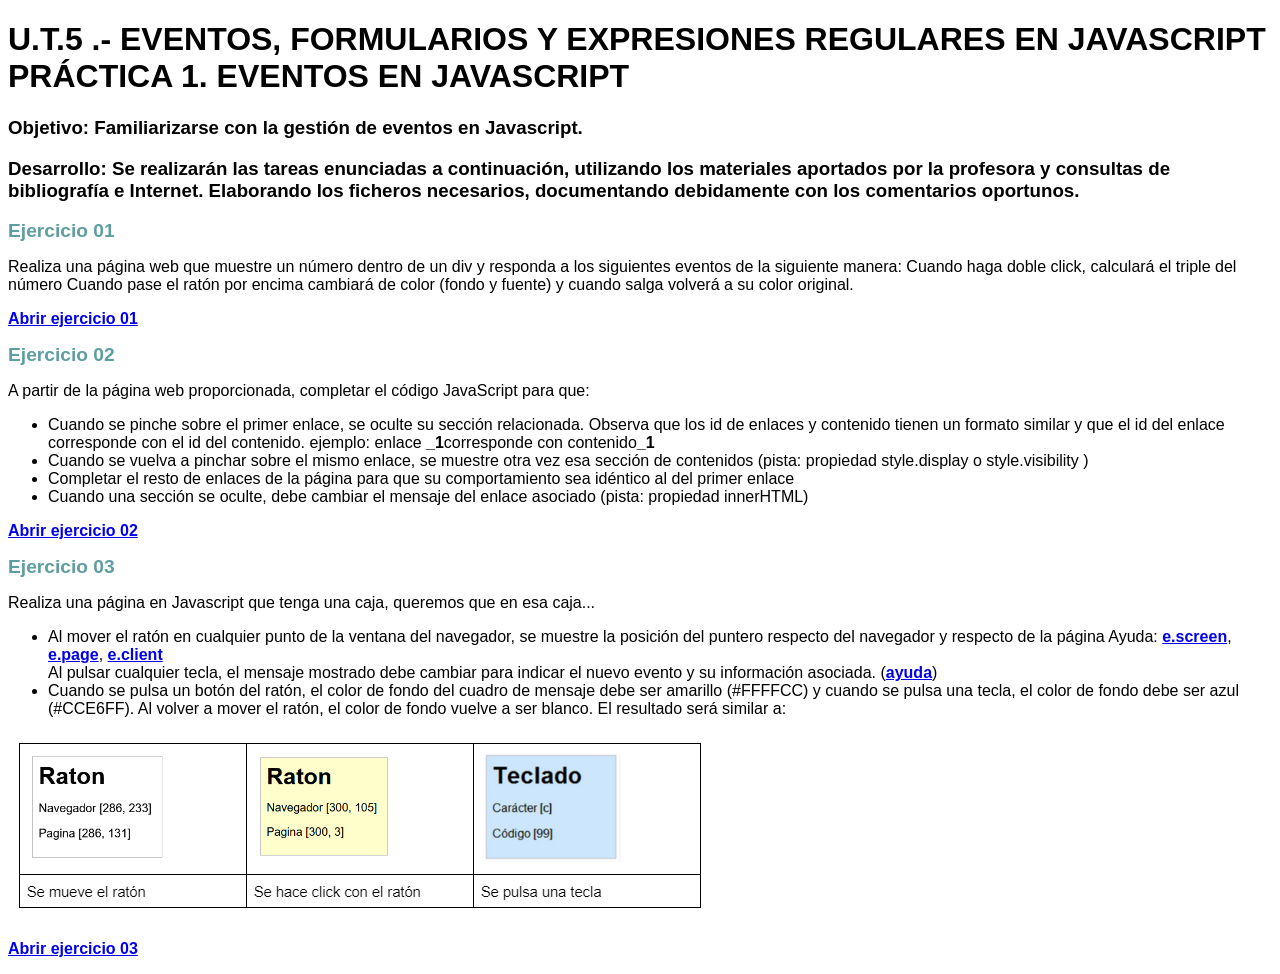
<file: index.html>
<!DOCTYPE html>
<head>
    <meta charset=utf-8 />
    <title>Práctica eventos</title>
    <link rel="stylesheet" href="css/estilo.css"></style>

</head>

<body>
    <h1>
        U.T.5 .- EVENTOS, FORMULARIOS Y EXPRESIONES REGULARES EN JAVASCRIPT
        PRÁCTICA 1. EVENTOS EN JAVASCRIPT
    </h1>
    <h3>Objetivo: Familiarizarse con la gestión de eventos en Javascript.
    </h3>
    <h3> Desarrollo: Se realizarán las tareas enunciadas a continuación, utilizando los materiales aportados por la
        profesora y consultas de bibliografía e Internet. Elaborando los ficheros necesarios, documentando
        debidamente con los comentarios oportunos.
    </h3>


<h4>Ejercicio 01</h4>
    <p>Realiza una página web que muestre un número dentro de un div y responda a los siguientes eventos de la
        siguiente manera:
        Cuando haga doble click, calculará el triple del número
        Cuando pase el ratón por encima cambiará de color (fondo y fuente) y cuando salga volverá a su color
        original.
    </p>
    <p><a href="ejercicio01.html">Abrir ejercicio 01 </a></p>
    <h4>Ejercicio 02</h4>
    <p>
        A partir de la página web proporcionada, completar el código JavaScript para que:
    </p>
    <ul>
        <li>Cuando se pinche sobre el primer enlace, se oculte su sección relacionada. Observa que los id de
            enlaces y contenido tienen un formato similar y que el id del enlace corresponde con el id del
            contenido. ejemplo: enlace <strong>_1</strong>corresponde con contenido<strong>_1</strong>
        </li>
        <li>Cuando se vuelva a pinchar sobre el mismo enlace, se muestre otra vez esa sección de contenidos
            (pista: propiedad style.display o style.visibility )
        </li>
        <li>Completar el resto de enlaces de la página para que su comportamiento sea idéntico al del primer
            enlace
        </li>
        <li>Cuando una sección se oculte, debe cambiar el mensaje del enlace asociado (pista: propiedad
            innerHTML)
        </li>

    </ul>
   
    <p> <a href="ejercicio02.html">Abrir ejercicio 02 </a></p>

    <h4>Ejercicio 03</h4>
    <p>
        Realiza una página en Javascript que tenga una caja, queremos que en esa caja...
    </p>
    <ul>
        <li>
            Al mover el ratón en cualquier punto de la ventana del navegador, se muestre la posición del puntero
            respecto del navegador y respecto de la página  Ayuda: <a href="https://developer.mozilla.org/en-US/docs/Web/API/MouseEvent/screenX">e.screen</a>, 
            <a href="https://developer.mozilla.org/en-US/docs/Web/API/MouseEvent/pageX">e.page</a>, 
            <a href="https://developer.mozilla.org/en-US/docs/Web/API/MouseEvent/clientX">e.client</a>

        </li> Al pulsar cualquier tecla, el mensaje mostrado debe cambiar para indicar el nuevo evento y su
        información asociada. (<a href="https://developer.mozilla.org/en-US/docs/Web/API/KeyboardEvent/code">ayuda</a>)
       
        <li> Cuando se pulsa un botón del ratón, el color de fondo del cuadro de mensaje debe ser amarillo
            (#FFFFCC) y cuando se pulsa una tecla, el color de fondo debe ser azul (#CCE6FF). Al volver a mover
            el ratón, el color de fondo vuelve a ser blanco. El resultado será similar a:


        </li>
    </ul>
    <img src="img/ejercicio03.png" alt="ejercicio 03">


  
    <p> <a href="ejercicio03.html">Abrir ejercicio 03 </a></p>
    
</body>

</html>
</file>
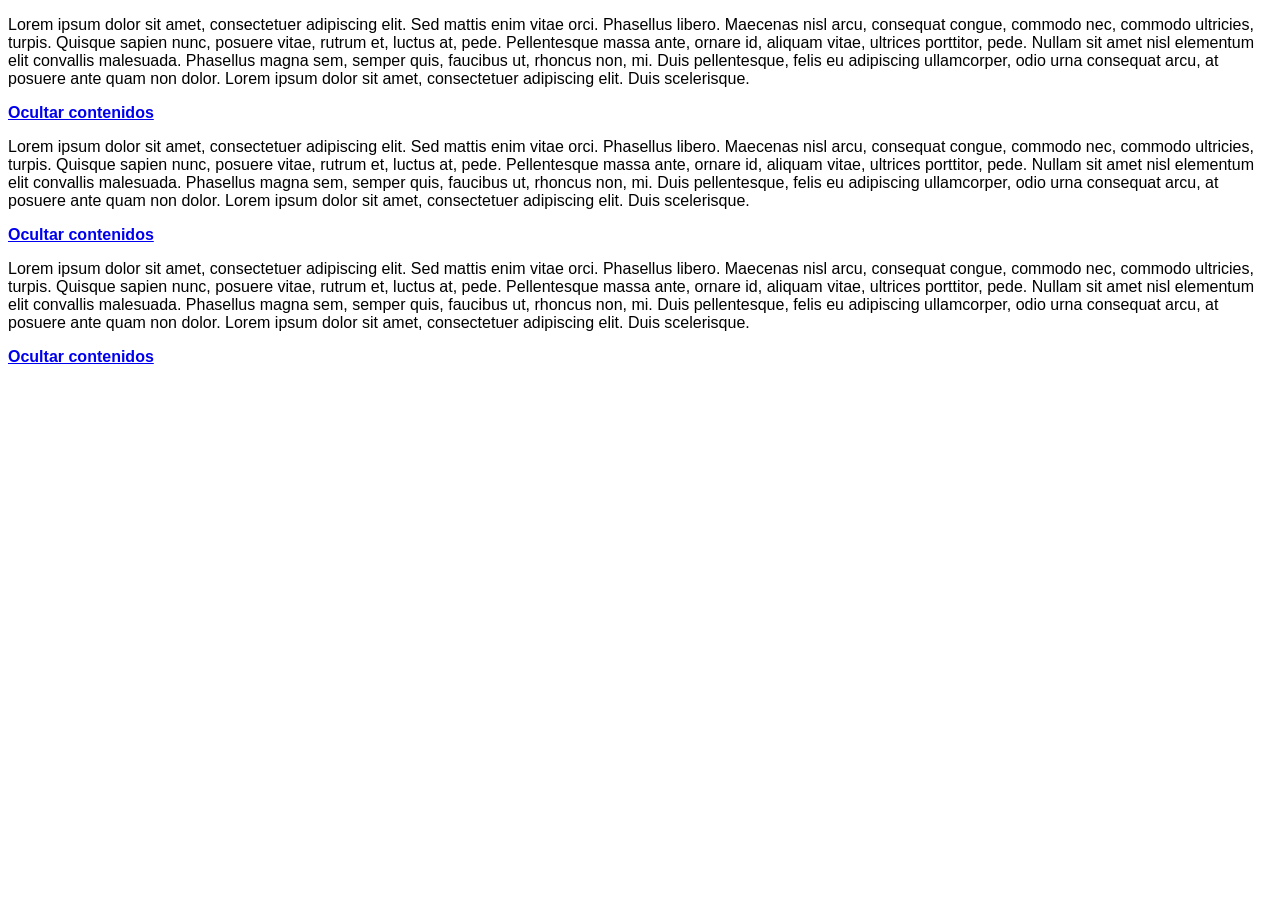
<file: ejercicio02.html>
<!DOCTYPE html>
<html>
<head>
<meta charset=utf-8 />
<title>Ejercicio 02 Trabajo con eventos ocultar mostrar parrafos</title>
<link rel="stylesheet" href="css/estilo.css"></style>
</head>
<body>
<p id="contenidos_1">Lorem ipsum dolor sit amet, consectetuer adipiscing elit. Sed mattis enim vitae orci. Phasellus libero. Maecenas nisl arcu, consequat congue, commodo nec, commodo ultricies, turpis. Quisque sapien nunc, posuere vitae, rutrum et, luctus at, pede. Pellentesque massa ante, ornare id, aliquam vitae, ultrices porttitor, pede. Nullam sit amet nisl elementum elit convallis malesuada. Phasellus magna sem, semper quis, faucibus ut, rhoncus non, mi. Duis pellentesque, felis eu adipiscing ullamcorper, odio urna consequat arcu, at posuere ante quam non dolor. Lorem ipsum dolor sit amet, consectetuer adipiscing elit. Duis scelerisque.</p>
<a id="enlace_1" href="#" onclick="muestraOculta(1)">Ocultar contenidos</a>
<br />
<p id="contenidos_2">Lorem ipsum dolor sit amet, consectetuer adipiscing elit. Sed mattis enim vitae orci. Phasellus libero. Maecenas nisl arcu, consequat congue, commodo nec, commodo ultricies, turpis. Quisque sapien nunc, posuere vitae, rutrum et, luctus at, pede. Pellentesque massa ante, ornare id, aliquam vitae, ultrices porttitor, pede. Nullam sit amet nisl elementum elit convallis malesuada. Phasellus magna sem, semper quis, faucibus ut, rhoncus non, mi. Duis pellentesque, felis eu adipiscing ullamcorper, odio urna consequat arcu, at posuere ante quam non dolor. Lorem ipsum dolor sit amet, consectetuer adipiscing elit. Duis scelerisque.</p>
<a id="enlace_2" href="#" onclick="muestraOculta(2)">Ocultar contenidos</a>
<br />
<p id="contenidos_3">Lorem ipsum dolor sit amet, consectetuer adipiscing elit. Sed mattis enim vitae orci. Phasellus libero. Maecenas nisl arcu, consequat congue, commodo nec, commodo ultricies, turpis. Quisque sapien nunc, posuere vitae, rutrum et, luctus at, pede. Pellentesque massa ante, ornare id, aliquam vitae, ultrices porttitor, pede. Nullam sit amet nisl elementum elit convallis malesuada. Phasellus magna sem, semper quis, faucibus ut, rhoncus non, mi. Duis pellentesque, felis eu adipiscing ullamcorper, odio urna consequat arcu, at posuere ante quam non dolor. Lorem ipsum dolor sit amet, consectetuer adipiscing elit. Duis scelerisque.</p>
<a id="enlace_3" href="#" onclick="muestraOculta(3)">Ocultar contenidos</a>
<script type="" src="js/ejercicio02.js"></script>
</body>
</html>
</file>
<file: css/estilo.css>
body {
    font-family: arial, helvetica;
    

}
#info {width:100px; border:solid; padding:0.4em;}


a {
    font-weight: 700;
}

h4 {
    font-size: 1.2em;
    font-weight: 700;
    margin: 0;
    padding: 0;
    color:cadetblue
}

#numero {
    border: solid;
    width: 100px;
    height: 100px;
    display: flex;
    justify-content: center;
    align-items: center;
}
</file>
